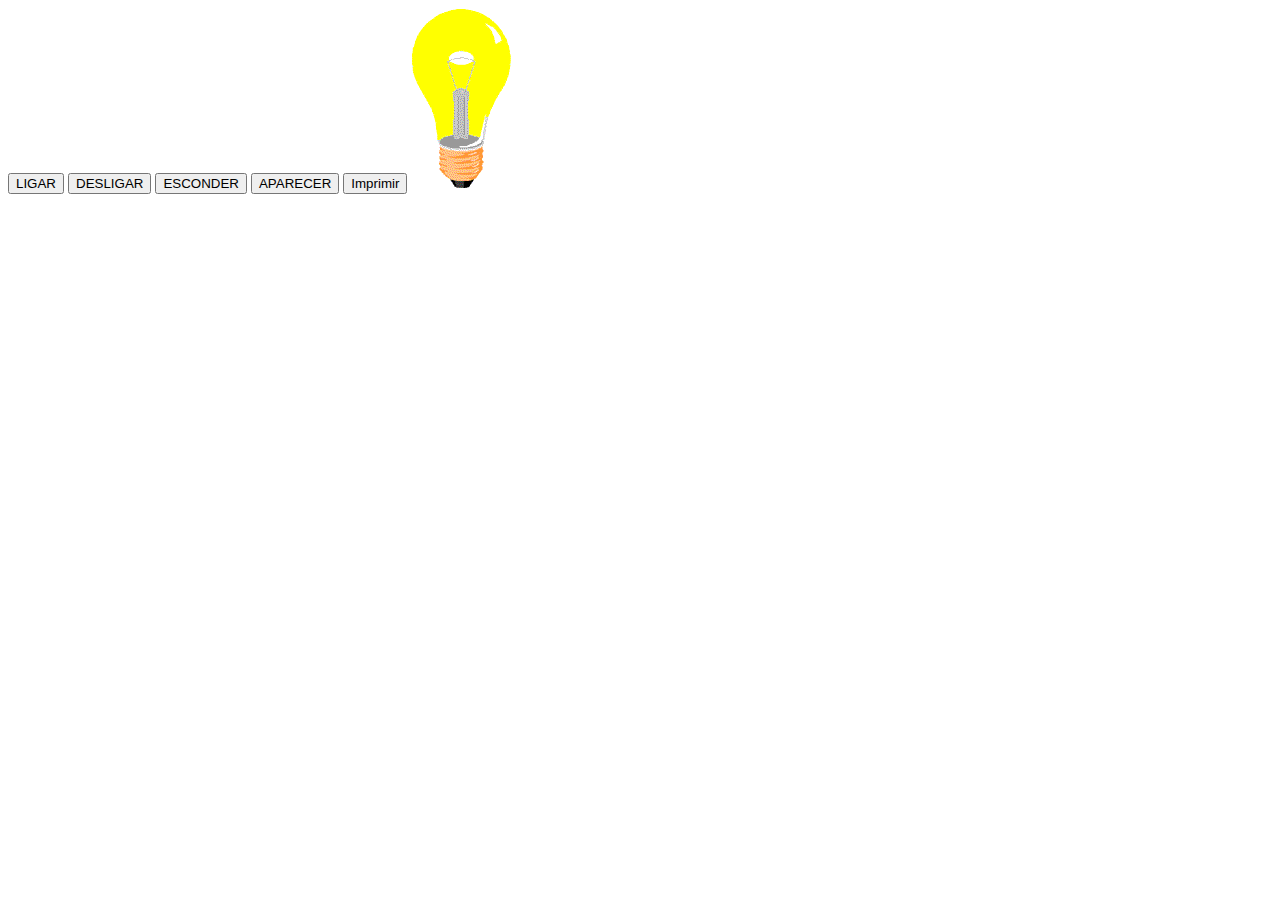
<file: SITE/SITE/indexE.html>
<!DOCTYPE html>
<html lang="en">
<head>
    <meta charset="UTF-8">
    <meta http-equiv="X-UA-Compatible" content="IE=edge">
    <meta name="viewport" content="width=device-width, initial-scale=1.0">
    <title>O mistério da lâmpada</title>
</head>
<body>
    <script src="script.js" defer ></script>
</body>
    <button onclick="ligar()"> LIGAR </button>
    <button onclick="desligar()"> DESLIGAR </button>
    <button onmouseout="esconder()"> ESCONDER </button>
    <button onmouseout="aparecer()"> APARECER </button>
    <button onmouseout="window.print()"> Imprimir </button>
    
    <img src="luzLigada.gif" id="lampada">
</html>
</file>
